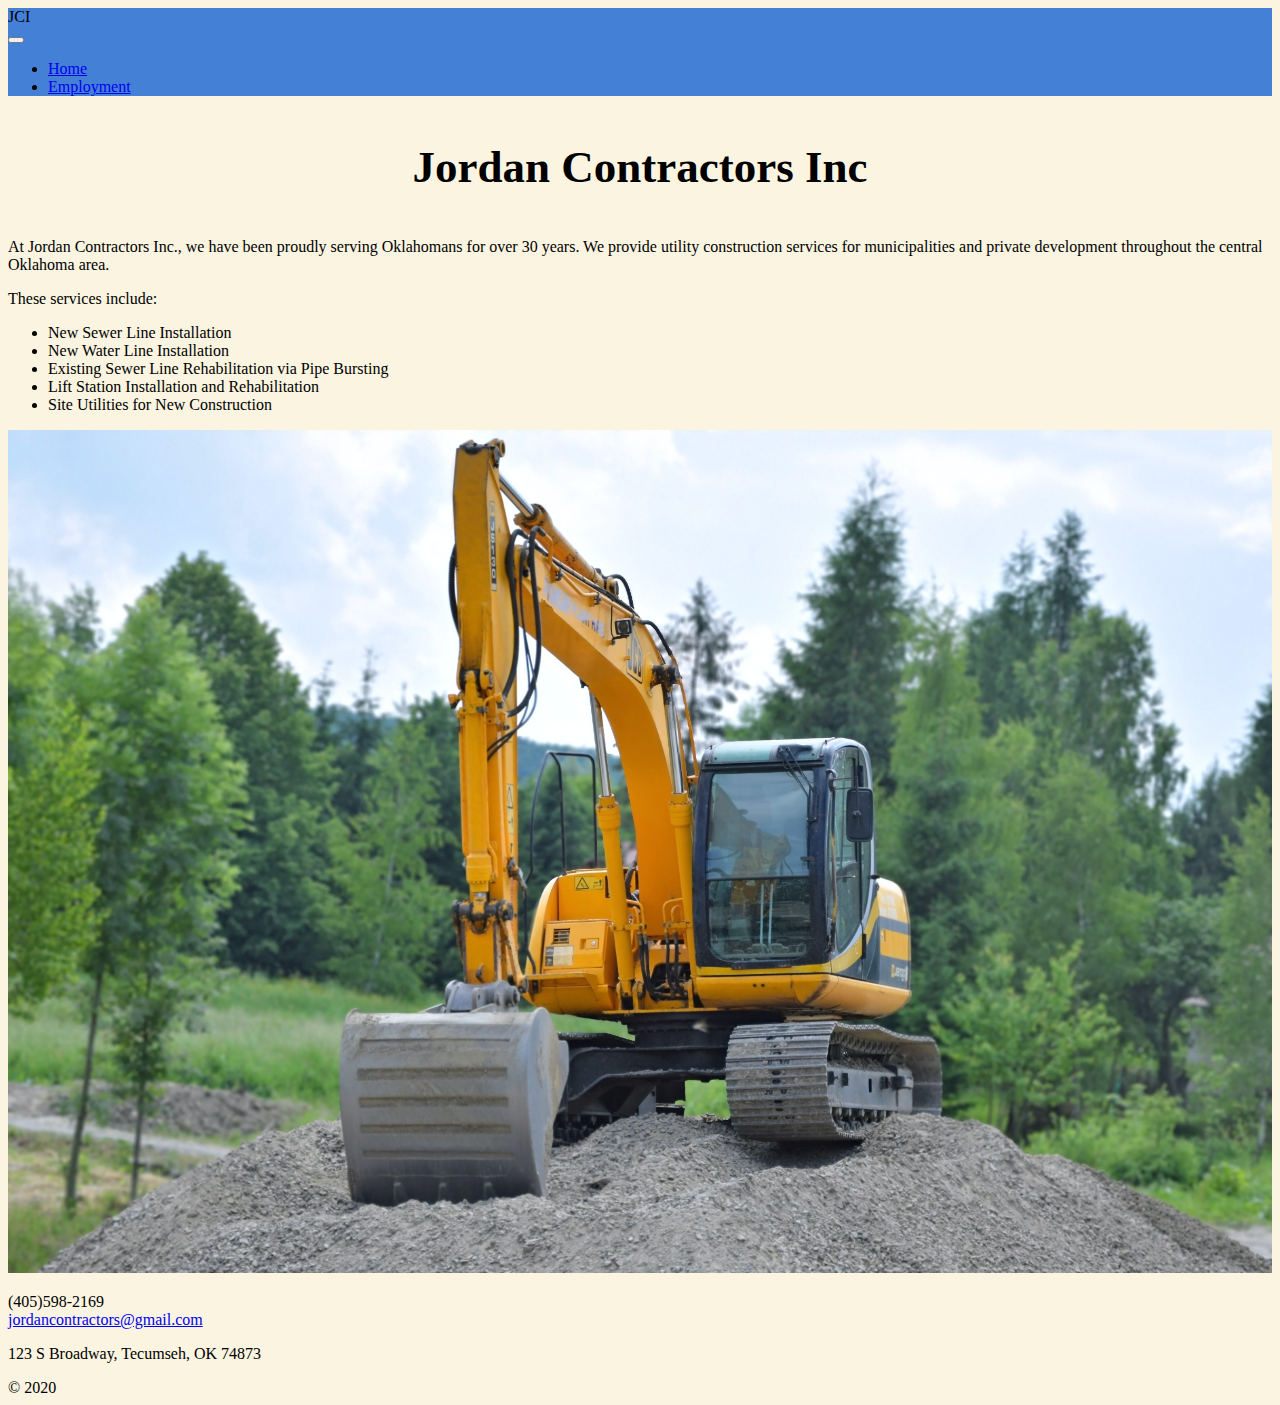
<file: index.html>
<!DOCTYPE html>
<!--[if lt IE 7]>      <html class="no-js lt-ie9 lt-ie8 lt-ie7"> <![endif]-->
<!--[if IE 7]>         <html class="no-js lt-ie9 lt-ie8"> <![endif]-->
<!--[if IE 8]>         <html class="no-js lt-ie9"> <![endif]-->
<!--[if gt IE 8]><!-->
<html class="no-js">
  <!--<![endif]-->
  <head>
    <meta charset="utf-8" />
    <meta http-equiv="X-UA-Compatible" content="IE=edge" />
    <title>Jordan Contractors Inc</title>
    <meta name="description" content="" />
    <meta name="viewport" content="width=device-width, initial-scale=1" />

    <link
      rel="stylesheet"
      href="https://stackpath.bootstrapcdn.com/bootstrap/4.5.0/css/bootstrap.min.css"
      integrity="sha384-9aIt2nRpC12Uk9gS9baDl411NQApFmC26EwAOH8WgZl5MYYxFfc+NcPb1dKGj7Sk"
      crossorigin="anonymous"
    />
    <link rel="stylesheet" href="style.css" />
  </head>
  <body>
    <!--[if lt IE 7]>
      <p class="browsehappy">
        You are using an <strong>outdated</strong> browser. Please
        <a href="#">upgrade your browser</a> to improve your experience.
      </p>
    <![endif]-->
    <nav
      class="navbar navbar-expand-lg navbar-dark"
      style="background-color: #4480d6;"
    >
      <div class="navbar-brand">JCI</div>
      <button
        class="navbar-toggler"
        type="button"
        data-toggle="collapse"
        data-target="#navbarNav"
        aria-controls="navbarNav"
        aria-expanded="false"
        aria-label="Toggle navigation"
      >
        <span class="navbar-toggler-icon"></span>
      </button>
      <div class="collapse navbar-collapse" id="navbarNav">
        <ul class="navbar-nav">
          <li class="nav-item">
            <a class="nav-link" href="/index.html">Home</a>
          </li>
          <li class="nav-item">
            <a class="nav-link" href="/employment.html">Employment</a>
          </li>
        </ul>
      </div>
    </nav>

    <section class="container">
      <div class="row align-items-center">
        <div class="col-lg-6">
          <h1>Jordan Contractors Inc</h1>
          <div>
            <p>
              At Jordan Contractors Inc., we have been proudly serving
              Oklahomans for over 30 years. We provide utility construction
              services for municipalities and private development throughout the
              central Oklahoma area.
            </p>

            <p>These services include:</p>
            <ul>
              <li>New Sewer Line Installation</li>
              <li>New Water Line Installation</li>
              <li>Existing Sewer Line Rehabilitation via Pipe Bursting</li>
              <li>Lift Station Installation and Rehabilitation</li>
              <li>Site Utilities for New Construction</li>
            </ul>
          </div>
        </div>

        <div class="col-lg-6 d-none d-md-block">
          <img class="image-fluid mb-3" src="excavator.jpg" alt="" />
        </div>
      </div>
    </section>

    <script
      src="https://code.jquery.com/jquery-3.5.1.slim.min.js"
      integrity="sha384-DfXdz2htPH0lsSSs5nCTpuj/zy4C+OGpamoFVy38MVBnE+IbbVYUew+OrCXaRkfj"
      crossorigin="anonymous"
    ></script>
    <script
      src="https://cdn.jsdelivr.net/npm/popper.js@1.16.0/dist/umd/popper.min.js"
      integrity="sha384-Q6E9RHvbIyZFJoft+2mJbHaEWldlvI9IOYy5n3zV9zzTtmI3UksdQRVvoxMfooAo"
      crossorigin="anonymous"
    ></script>
    <script
      src="https://stackpath.bootstrapcdn.com/bootstrap/4.5.0/js/bootstrap.min.js"
      integrity="sha384-OgVRvuATP1z7JjHLkuOU7Xw704+h835Lr+6QL9UvYjZE3Ipu6Tp75j7Bh/kR0JKI"
      crossorigin="anonymous"
    ></script>
  </body>

  <footer>
    <div class="text-center">
      <p>(405)598-2169</p>
      <a href="mailto: jordancontractors@gmail.com"
        >jordancontractors@gmail.com</a
      >
      <p>123 S Broadway, Tecumseh, OK 74873</p>
      <p>&copy; 2020</p>
    </div>
  </footer>
</html>
</file>
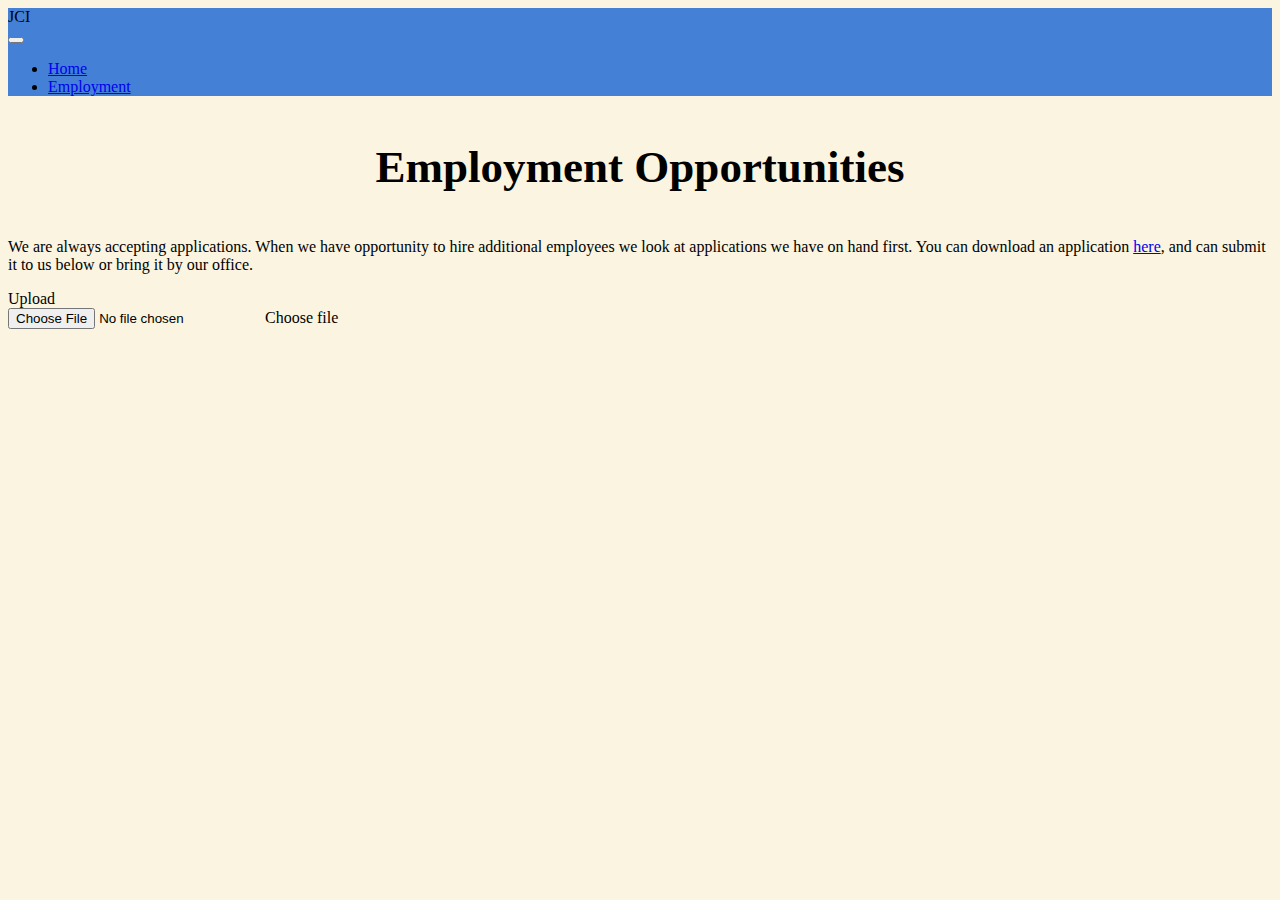
<file: employment.html>
<!DOCTYPE html>
<!--[if lt IE 7]>      <html class="no-js lt-ie9 lt-ie8 lt-ie7"> <![endif]-->
<!--[if IE 7]>         <html class="no-js lt-ie9 lt-ie8"> <![endif]-->
<!--[if IE 8]>         <html class="no-js lt-ie9"> <![endif]-->
<!--[if gt IE 8]><!--> <html class="no-js"> <!--<![endif]-->
    <head>
        <meta charset="utf-8">
        <meta http-equiv="X-UA-Compatible" content="IE=edge">
        <title>Employment</title>
        <meta name="description" content="">
        <meta name="viewport" content="width=device-width, initial-scale=1">
        
        <link rel="stylesheet" href="https://stackpath.bootstrapcdn.com/bootstrap/4.5.0/css/bootstrap.min.css" integrity="sha384-9aIt2nRpC12Uk9gS9baDl411NQApFmC26EwAOH8WgZl5MYYxFfc+NcPb1dKGj7Sk" crossorigin="anonymous">
        <link rel="stylesheet" href="employment.css">
    </head>
    <body class="test">
        <!--[if lt IE 7]>
            <p class="browsehappy">You are using an <strong>outdated</strong> browser. Please <a href="#">upgrade your browser</a> to improve your experience.</p>
        <![endif]-->
        <nav class="navbar navbar-expand-lg navbar-dark" style="background-color: #4480D6;">
            <div class="navbar-brand">JCI</div>
            <button class="navbar-toggler" type="button" data-toggle="collapse" data-target="#navbarNav" aria-controls="navbarNav" aria-expanded="false" aria-label="Toggle navigation">
              <span class="navbar-toggler-icon"></span>
            </button>
            <div class="collapse navbar-collapse" id="navbarNav">
              <ul class="navbar-nav">
                <li class="nav-item">
                  <a class="nav-link" href="/index.html">Home</a>
                </li>
                <li class="nav-item">
                  <a class="nav-link" href="/employment.html">Employment</a>
                </li>
              </ul>
            </div>
          </nav>
          <h1>Employment Opportunities</h1>
    <div class="container"> 
        
        <p>We are always accepting applications.  When we have opportunity to hire additional employees we look at applications we have on hand first. You can download an application <a href="application.pdf">here</a>, and can submit it to us below or bring it by our office.</p>
        
        <div class="input-group mb-3">
            <div class="input-group-prepend">
              <span class="input-group-text" id="inputGroupFileAddon01">Upload</span>
            </div>
            <div class="custom-file">
              <input type="file" class="custom-file-input" id="inputGroupFile01" aria-describedby="inputGroupFileAddon01">
              <label class="custom-file-label" for="inputGroupFile01">Choose file</label>
            </div>
          </div>

    </div>
    <script src="https://code.jquery.com/jquery-3.5.1.slim.min.js" integrity="sha384-DfXdz2htPH0lsSSs5nCTpuj/zy4C+OGpamoFVy38MVBnE+IbbVYUew+OrCXaRkfj" crossorigin="anonymous"></script>
    <script src="https://cdn.jsdelivr.net/npm/popper.js@1.16.0/dist/umd/popper.min.js" integrity="sha384-Q6E9RHvbIyZFJoft+2mJbHaEWldlvI9IOYy5n3zV9zzTtmI3UksdQRVvoxMfooAo" crossorigin="anonymous"></script>
    <script src="https://stackpath.bootstrapcdn.com/bootstrap/4.5.0/js/bootstrap.min.js" integrity="sha384-OgVRvuATP1z7JjHLkuOU7Xw704+h835Lr+6QL9UvYjZE3Ipu6Tp75j7Bh/kR0JKI" crossorigin="anonymous"></script>
        
    </body>
</html>
</file>
<file: style.css>
body {
  background-color: #faf4e0;
}

h1 {
  font-size: 45px;
  text-align: center;
  margin: 45px;
}

.image-fluid {
  max-width: 100%;
}

p {
  margin-bottom: 0px;
}
</file>
<file: employment.css>
body {
    background-color: #FAF4E0;
}

h1 {
    font-size: 45px;
    text-align: center;
    margin: 45px;
}
</file>
